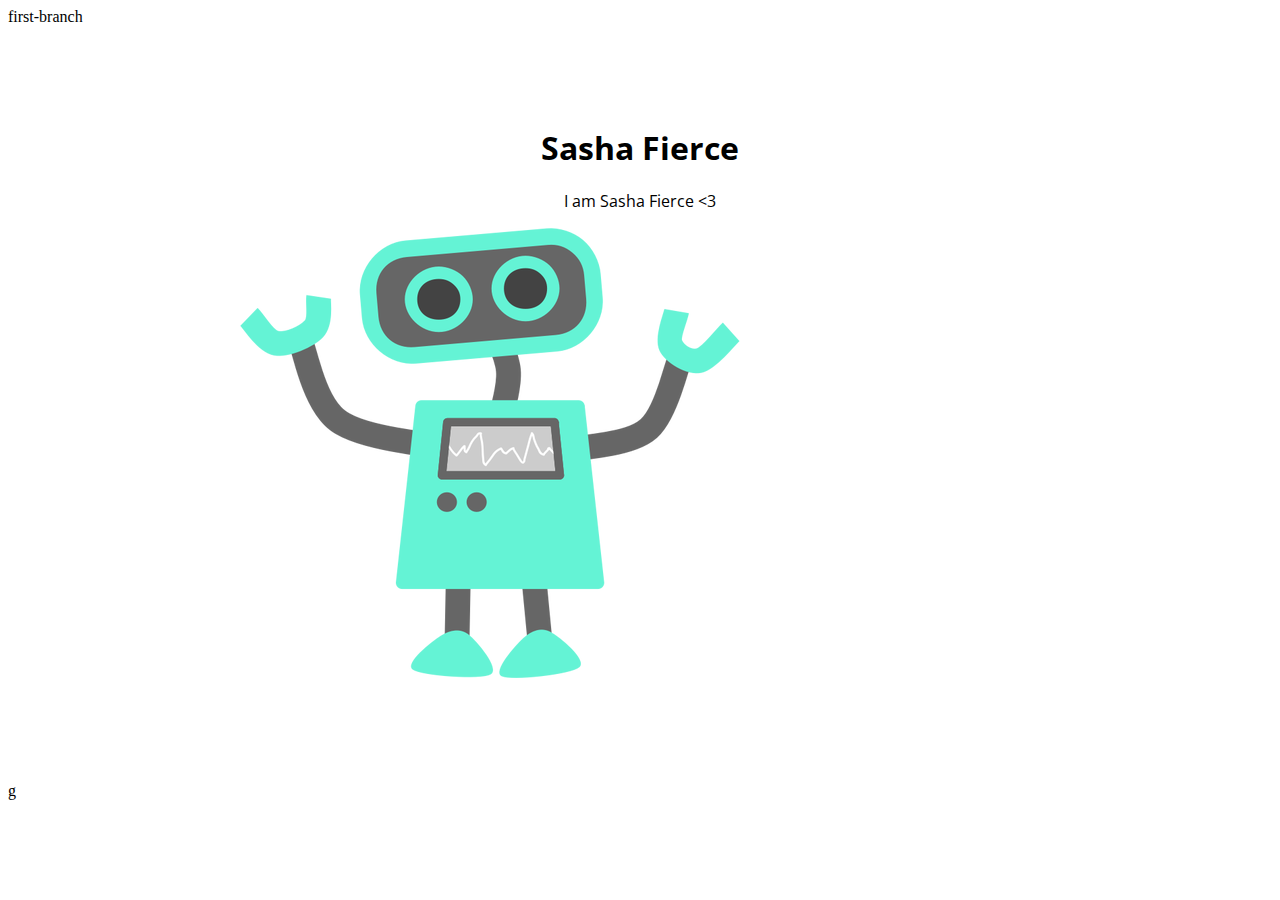
<file: index.html>
<!DOCTYPE html>
<html lang="en">
<head>
	<meta charset="UTF-8">
	<title>Skillcrush</title>
	 first-branch
	<link href='http://fonts.googleapis.com/css?family=Open+Sans' rel='stylesheet' type='text/css'>
	<link rel="stylesheet" href="css/style.css">
</head>
<body>
	<section>
		<h1>Sasha Fierce</h1>
		<p>I am Sasha Fierce <3</p>
		<img src="img/happy-blue-robot.png">
	</section>
</body>
</html>
g
</file>
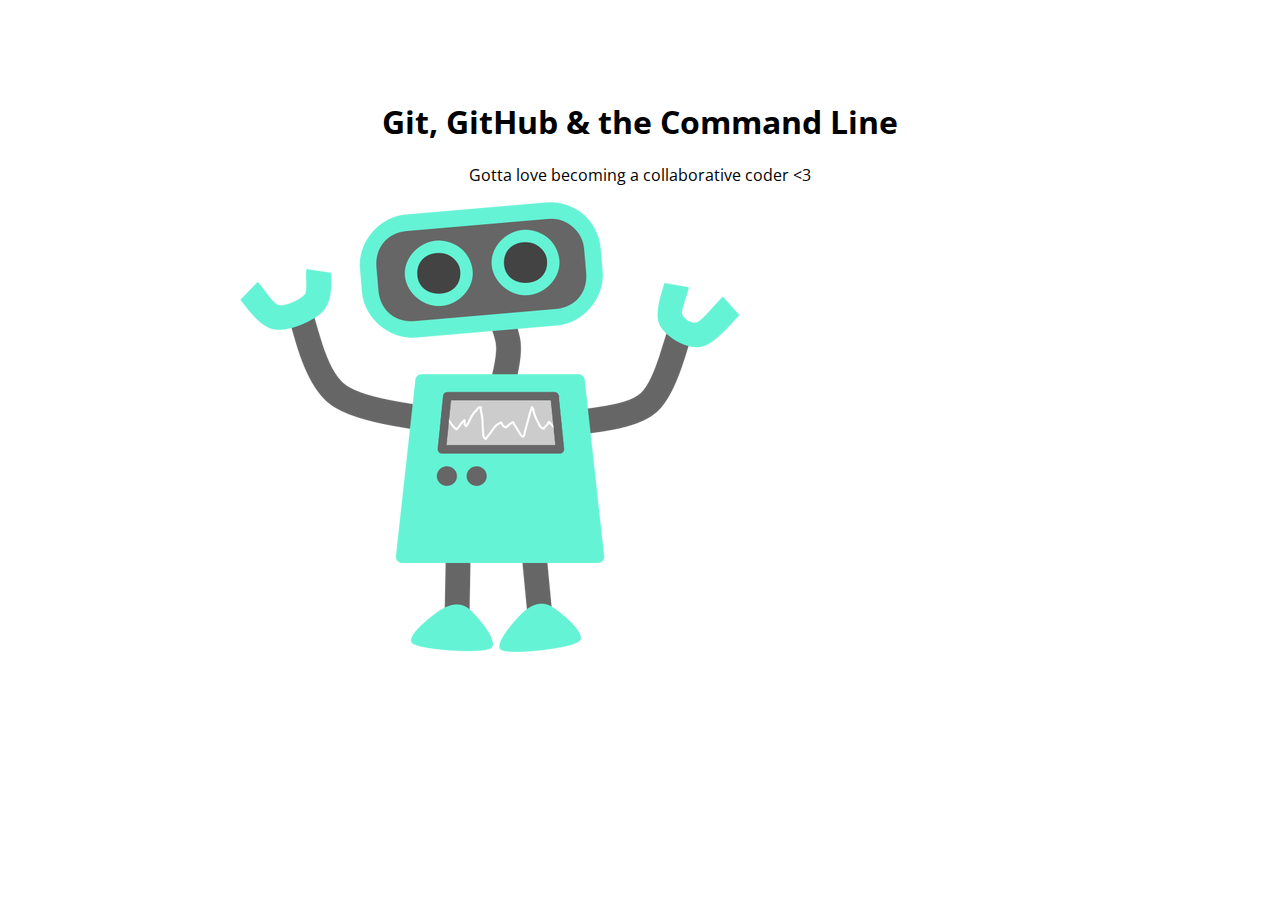
<file: index1.html>
<!DOCTYPE html>
<html lang="en">
<head>
	<meta charset="UTF-8">
	<title>Cheatsheet</title>
	<link href='http://fonts.googleapis.com/css?family=Open+Sans' rel='stylesheet' type='text/css'>
	<link rel="stylesheet" href="css/style.css">
</head>
<body>
	<section>
		<h1>Git, GitHub & the Command Line</h1>
		<p>Gotta love becoming a collaborative coder <3</p>
		<img src="img/happy-blue-robot.png">
	</section>
</body>
</html>
</file>
<file: css/style.css>
section {
	width: 800px;
	margin: 100px auto;
}
section h1,
section p {
	text-align: center;
	color: black;
}
section h1 {
	font: 32px 'Open Sans';
	font-weight: bold;
}
section p {
	font: 16px 'Open Sans';
}
</file>
